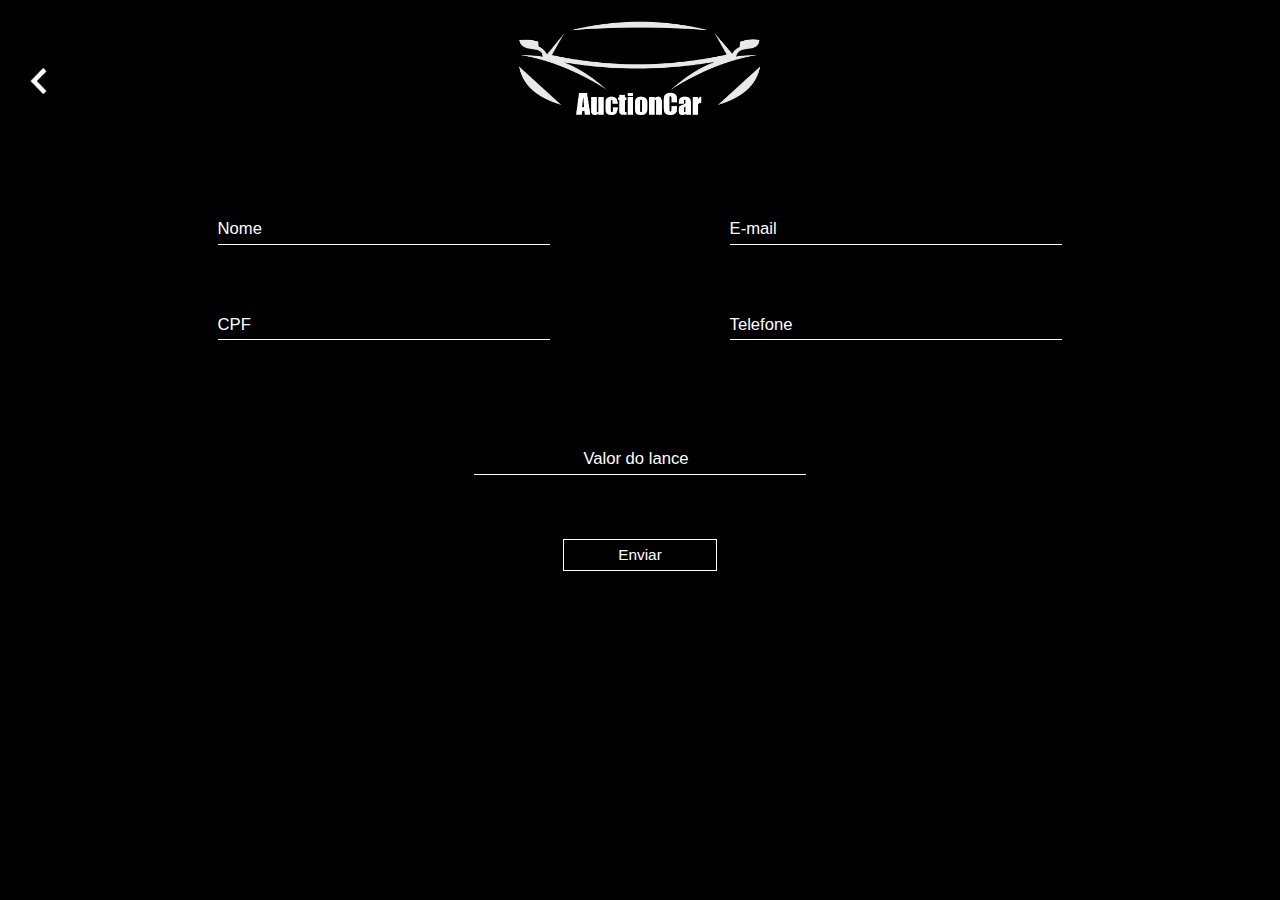
<file: cadastro.html>
<!DOCTYPE html>
<html lang="pt-br">
    <head>
        <meta charset="UTF-8">
        <meta http-equiv="X-UA-Compatible" content="IE=edge">
        <meta name="viewport" content="width=device-width, initial-scale=1.0">
        <link rel="shortcut icon" href="./img/logo-icon.png"
            type="image/x-icon">
        <link rel="stylesheet" href="style.css">
        <script src="https://code.jquery.com/jquery-3.6.0.min.js"></script>
        <script src="vendor/jquery-mask/dist/jquery.mask.min.js"></script>
        <script defer src="script.js"></script>
        <title>Cadastro</title>
    </head>
    <body>

        <header class="p-relative justify-content-center align-items-center
            display-flex"
            id="header-cadastro">
            <a href="leilao.html">
                <img id="voltar-cadastro" src="img/arrow-right.png" alt="">
            </a>
            <img id="logo-cadastro" src="img/logo.png" alt="logo">

        </header>

        <form id="form-lance" class="display-flex align-items-center justify-content-center"
            action="#">
            <div class="dados" id="dados-pessoais">
                <div class="p-relative" id="nome">
                    <input required class="input-dados" id="nome" name="nome"
                        type="text">
                    <label class="label-animado" for="name">Nome</label>
                </div>
                <div class="p-relative" id="cpf">
                    <input onkeypress="$(this).mask('000-000-000.00')" required class="input-dados" id="cpf" name="cpf" type="text">
                    <label for="cpf">CPF</label>
                </div>
            </div>
            <div class="dados" id="dados-contato">
                <div class="p-relative" id="email">
                    <input class="input-dados" required id="email" name="email"
                        type="text">
                    <label for="email">E-mail</label>
                </div>
                <div class="p-relative" id="telefone">
                    <input onkeypress="$(this).mask('(00) 0 0000-0000')" required class="input-dados" id="tel" name="tel" type="tel">
                    <label for="tel">Telefone</label>
                </div>
            </div>
            <div class="p-relative dados" id="dados-valor">
                <input class="input-dados" required onkeypress="$(this).mask('0000000000')" id="valor" name="lance"
                    type="text">
                <label id="label-valor" for="valor">Valor do lance</label>
                <button class="btn-cadastro" type="submit">Enviar</button>
            </div>
        </form>
    </body>
</html>
</file>
<file: style.css>
body {

    height: 100vh;
    background-color: black;
    padding: 0px;
    margin: 0px;
    box-sizing: border-box;
    font-family: 'Poppins', sans-serif;
}

#body-extended {
    height: 100% !important;
}

@import url('https://fonts.googleapis.com/css2?family=Poppins:ital,wght@0,400;1,800&display=swap');
@import url('https://fonts.googleapis.com/css2?family=Poppins:ital,wght@1,800&family=Roboto+Condensed:wght@300&display=swap');

/*Tags*/
header {
    color: white;
    background-color: rgb(0, 0, 0);
    left: 0;
    top: 0;
    width: 100%;
}

figure {
    margin: 0;
}

a {
    text-decoration: none;
    color: white;
}

nav ul li {
    list-style: none;
    display: flex;
    justify-content: center;
}

.header-nav-padrao {
    width: 20vw;
}

.header-nav-confortabilidade {
    margin-left: 8vw;
    width: 27vw;
    justify-content: left;
}



h1, h2, h3 {
    margin: 0px;
    color: white;
}



html::-webkit-scrollbar {
    width: 2px;
    border: none;

}

html::-webkit-scrollbar-thumb {
    background-color: #ffffff;
    border-radius: 5px;
    width: 2px;

}

form {
    width: 100vw;
    margin-top: 6vw;
    justify-content: center;
    flex-wrap: wrap;
}

input {
    outline: none;
    width: 25vw;
    background-color: transparent;
    border: 0;
    border-bottom: 1px white solid;
    display: inline-block;
    color: white;
    padding: 0.5vw 0.5vw;
    font-size: 1.2vw;
    transition: all .3s ease-out;
    margin-bottom: 5vw;
}

input:focus~label, input:valid~label {
    font-size: 0.6vw;
    top: -0.7vw;
    left: 0 !important;
}

input:valid {
    border-bottom: 1px rgb(30, 255, 0) solid;
}

/* input:invalid{
    border-bottom: 1px rgb(255, 0, 0) solid;
} */

/*Classes globais:*/

.display-none {
    display: none;
}

.p-relative {
    position: relative;
}

.display-flex {
    display: flex;
}

.align-items-center {
    align-items: center;
}

.justify-content-center {
    justify-content: center;
}

.color-black {
    color: black;
}

/*images:*/

.fundo-car {
    margin-top: 1.5vw;
    width: 65vw;

}


.logo {
    width: 11vw;
    margin-left: 10px;
}

.image-confortabilidade {
    margin-top: 2vw;
}

.container-fundo-car {
    width: 80%;
}

.arrow {
    width: 3vw;
    margin: 1vw;
}

.arrow:hover {
    cursor: pointer;
    transform: scale(1.2);
}

#geral-potencia {
    width: 50%;
}

#cavalos-potencia {
    width: 50%;
}

#apresentacao-potencia-img-carro {
    width: 64%;
}


.slide-confortabilidade {
    width: 100%;
    height: 100%;
}

.slide {
    width: 25%;
    transition: .4s;
}

.img-box {
    width: 25vw;
}

.img-venda {
    margin-top: 3vw;
    width: 50vw;
}

#logo-cadastro {
    width: 20vw;
}

#ul-potencia{
    display: flex;
    flex-direction: column;
    justify-content: center;
    align-items: center;
    width: 20vw;
}

#voltar-cadastro {
    position: absolute;
    left: 2vw;
    width: 2vw;
}

/*Textos e afins:*/

label {
    color: white;
    font-family: 'Poppins', sans-serif;
    position: absolute;
    font-size: 1.3vw;
    top: 0.5vw;
    left: 0;
    transition: .4s;
}

#label-valor {
    left: 33%;
}



#ul-potencia li {
    list-style: outside !important;
    font-size: 1vw;
    text-align: left;
    margin-bottom: 1vw;

}



.titulo-potencia {
    font-size: 7vw;
}

.titulo-confortabilidade {
    font-size: 4.5vw;
}


.opacity-baixa {
    opacity: .1;
}

.sombra-titulo-potencia {
    position: absolute;
    top: 1vw;
    left: 1vw;
    font-size: 8.5vw;
}

.sombra-titulo-confortabilidade {
    position: absolute;
    top: 9vw;
    left: 6vw;
    font-size: 5.5vw;
}


.color-white {
    color: white;
}

.text-element-potencia {
    color: black;
    font-size: 2.8vw;
}

#apresentacao-potencia-txt {
    font-size: 1.2vw;
    margin-bottom: 3vw;
    font-family: 'Roboto Condensed', sans-serif;
}

.title-compra {
    font-size: 2.5vw;
}

.title-acessorios {
    margin-top: 8vw;
    font-size: 2.5vw;
}

.title-box {
    font-size: 1.3vw;
    color: black;
}

.title-venda {
    font-size: 2vw;
}

#time {
    font-size: 1.4vw;
    margin: 1vw 0 2vw 0;
}

#title-maiores-lances {
    font-size: 2vw;
    margin-left: 10vw;
}

.valor-rank {
    opacity: .5;
    font-size: 1.2vw;
}

.title-rank {
    font-size: 1.6vw;
}

.posicao-rank {
    margin: 0;
    font-size: 1.2vw;
}

/*Containers:*/



.dados {
    justify-content: center;
    align-items: center;
}

#dados-pessoais {
    width: 40vw;
    margin-left: 14vw;
}

#dados-contato {
    width: 40vw;
}

#dados-valor {
    margin-top: 3vw;
    display: flex;
    flex-direction: column;
}

.content-nav {
    justify-content: end;
    display: flex;
    width: 84vw;
    font-size: 1.7vw;
}

.paragrafo-info {
    margin-top: 4vw;
    font-size: 1.3vw;
}

.container-apresentacao {
    color: white;
    align-items: center;
    flex-direction: column;
    font-size: 28px;
    width: 40%;
    margin-left: 5vw;
}

.apresentacao-potencia {
    width: 60%;
    margin-top: 8.5vw;
    text-align: center;
}


.apresentacao-confortabilidade {
    margin-top: 7vw;
    width: 45vw;
    text-align: center;
    font-size: 0.9vw;
    font-family: 'Roboto Condensed', sans-serif;
}

.container-links {
    margin-top: 8.8vw;
    position: relative;
    width: 30vw;
}

.container-titulo-com-sombra {
    position: relative;
}

.apresentacao-txt {
    /*Container do titulo da home*/
    font-size: 1.9vw;
    flex-direction: column;
    margin-top: 10vw;
    margin-bottom: 1.6vw;
    align-items: center;
}

.container-slider {
    width: 31vw;
    border-radius: 8px;
    overflow: hidden;
}


.container-fundo-leilao {
    width: 100%;
    flex-direction: column;
}

.fundo-leilao {
    width: 80%;
    margin-left: 30px;
}

.fundo-leilao-img {
    width: 90%;
}

.container-rank {
    margin-left: 10px;
    display: flex;
    flex-direction: column;
    flex-wrap: wrap;
}

.exposicao {
    flex-direction: column;
}

#container-tela-potencia {
    display: flex;
    align-items: center;
    justify-content: center;
}

#container-tela-home {
    display: flex;
    align-items: center;
    height: 80%;
}

#container-tela-confortabilidade {
    display: flex;
    align-items: center;
    justify-content: center;
    height: 80%;
}

#container-box {
    flex-direction: row;
    flex-wrap: wrap;
    margin-top: 5vw;
}

.box-acessorio {
    text-align: center;
    margin-bottom: 5vw;
}

.box-left {
    margin-right: 20vw;
}

#container-leilao-time {
    margin-top: 7vw;
    text-align: center;
    align-items: center;
    flex-direction: column;
}



#maiores-lances {
    margin-top: 7vw;
}

.rank {
    height: 37vw;
    align-items: flex-end;
    display: flex;
    margin-left: 2vw;
    flex-direction: row;
}

.container-elemento-rank {
    display: flex;
    flex-direction: column;
    text-align: center;
    margin-right: 5vw;
}

.container-valor-rank {
    display: flex;
    align-items: flex-end;
    justify-content: center;
    height: 60%;
}

.container-posicao-rank {
    display: flex;
    align-items: flex-end;
    justify-content: center;
    height: 40%;
}

/*Elementos:*/

#slider {
    display: flex;
    width: 400%;
    height: 27.27vw;
    overflow: hidden;
    border-radius: 7px;
}

#balls {
    display: flex;
    flex-direction: row;
    justify-content: center;
    margin-top: 0.4vw;
}

.img-atual {
    background-color: white;
}

.ball-link {
    border: white 0.12vw solid;
    width: 0.7vw;
    height: 0.7vw;
    border-radius: 40px;
    margin-right: 0.6vw;
}


.ativo {
    text-decoration: underline;
}


.elemento-link {
    position: absolute;
    width: 17vw;
    height: 13vw;
    opacity: .5;
    background-color: rgb(155, 154, 154);
    order: 2;
}

.exposicao {
    width: 17vw;
    height: 13vw;
    position: absolute;
    top: 5vw;
    left: 8vw;
    background-image: linear-gradient(135deg, #808080, #D6CECE);

}

.linha {
    background-color: white;
    width: 13vw;
    height: 1px;
    margin-top: 4vw;
    opacity: .4;
}

.btn-poligon {
    width: 15.5vw;
    height: 3vw;
    display: flex;
    justify-content: center;
    align-items: center;
    background-color: rgb(255, 255, 255);
    color: black;
    font-size: 1.4vw;
    clip-path: polygon(23% 0%, 100% 0, 75% 100%, 0% 100%);
}

.btn-leilao {
    width: 12vw;
    height: 3vw;
    display: flex;
    justify-content: center;
    align-items: center;
    background-color: transparent;
    color: white;
    border: solid white 1px;
    font-size: 1.2vw;
}

.btn-cadastro {
    width: 12vw;
    height: 2.5vw;
    display: flex;
    justify-content: center;
    align-items: center;
    background-color: transparent;
    color: white;
    border: solid white 1px;
    font-size: 1.2vw;
}

.btn-cadastro:hover {
    cursor: pointer;
}


.btn-poligon:hover {
    background-color: #d1d6cd;
}

.btn-poligon:active {
    background-color: transparent;
    color: rgb(255, 255, 255);
    border: solid 1px white;
}

.borda-arredondada {
    border-radius: 10px;
}

.arrow-right {
    -moz-transform: scaleX(-1);
    -o-transform: scaleX(-1);
    -webkit-transform: scaleX(-1);
    transform: scaleX(-1);
}

.button-poligon {
    background-color: transparent;
    border: 0;
}

.elemento-rank {
    width: 15vw;
    background-color: white;
}

#posicao4 {
    height: 10vw;
}

#posicao3 {
    height: 15vw;
}

#posicao2 {
    height: 20vw;
}

#posicao1 {
    height: 25vw;
}

/* slider */

.next-element {
    margin-left: -25%;
}

.back-element {
    margin-left: 25%;
}




/*Telas:*/

.tela-home {
    margin-top: 2vw;
}

.tela-potencia {
    margin-left: 10vw;
    margin-top: 2vw;
    width: 90vw;
}

.tela-confortabilidade {
    margin-top: 5vw;
}

.tela-leilao {
    margin-top: 3vw;
    flex-direction: row;
}

.container-tela-info {
    margin-top: 5vw;
    background-color: white;
    width: 100%;
    height: 80vw;
    color: black !important;

}

.tela-info {
    margin: 6vw 0 0 10vw;
}

/*Medias*/

@media(max-width: 520px) {
    .content-nav {
        display: none;
    }

    .logo {
        width: 30vw;
    }

    #menu-hamburguer {
        display: flex;
        width: 65vw;
        justify-content: flex-end;
    }

    #menu-hamburguer img {
        margin-top: 2vw;
        width: 14vw;
        height: 12vw;
    }

    .container-apresentacao {
        order: 0;
    }

    .container-fundo-car {
        order: 1;
    }

    .tela-home {
        flex-direction: column;
    }

    .fundo-car {
        width: 90vw;
        margin-top: 10vw;
    }

    .apresentacao-txt {
        font-size: 3.5vw;
        justify-content: center;

    }

    .container-apresentacao {
        width: 90vw;
    }

    body {
        height: 97vh;
    }

    .btn-poligon {
        width: 25vw;
        height: 5vw;
        display: flex;
        justify-content: center;
        align-items: center;
        background-color: rgb(255, 255, 255);
        color: black;
        font-size: 2vw;
        clip-path: polygon(23% 0%, 100% 0, 75% 100%, 0% 100%);
    }

    .container-apresentacao-potencia {
        display: flex;
        flex-direction: column;
    }

    .container-links {
        order: 1;
    }

    .apresentacao-potencia {
        order: 0;
    }

    .tela-potencia {
        width: 100vw;
        
    }

    #container-tela-potencia {
        align-items: flex-start;
        margin-top: 5vw;
    }

    .titulo-potencia {
        font-size: 10vw;
    }

    .sombra-titulo-potencia {
        font-size: 12vw;
    }

    .container-apresentacao-potencia {
        display: flex;
        justify-content: center;
        align-items: center;
        margin-top: 4vw;
        margin-right: 10vw;
    }

    .apresentacao-potencia{
        width: 80vw;
    }

    #apresentacao-potencia-txt {
        font-size: 2vw;
        margin-bottom: 5vw;
    }

    #apresentacao-potencia-img-carro{
        width: 70vw;
    }

    .container-links{
        height: 20vw;
        margin-top: 6vw;
    }

    #apresentacao-potencia-img-motor{
        width: 20vw;
        margin-left: 3vw;
    }

    

    #ul-potencia li {
        font-size: 1.6vw;
    }

    .container-apresentacao-confortabilidade{
      flex-direction: column;
    }

    #container-tela-confortabilidade {
        display: flex;
        align-items: flex-start;
        justify-content: flex-start;
        height: 80%;
    }

    .container-titulo-com-sombra-confortabilidade{
        display: flex;
        position: relative;
        flex-direction: column;
        margin-left: 20vw;
        margin-top: 5vw;
    }

    .tela-confortabilidade{
        width: 100vw;
    }

    .titulo-confortabilidade{
        font-size: 6vw;
    }

    .sombra-titulo-confortabilidade{
        top: 1.6vw;
        left: 0;
        font-size: 6.5vw;
    }

    .container-apresentacao-confortabilidade{
        display: flex;
        align-items: center;
    }

    .apresentacao-confortabilidade{
        font-size: 1.4vw;
        width: 70vw;
        margin-top: 10vw;
    }

    .arrow{
        width: 5vw;
    }

    .arrow-right{
        width: 5vw;
    }

    .container-slider {
        width: 50vw;
        border-radius: 8px;
        overflow: hidden;
    }

    .image-confortabilidade{
        margin-top: 5vw;
    }

    .apresentacao-potencia-motor{
        display: block;
    }

}
</file>
